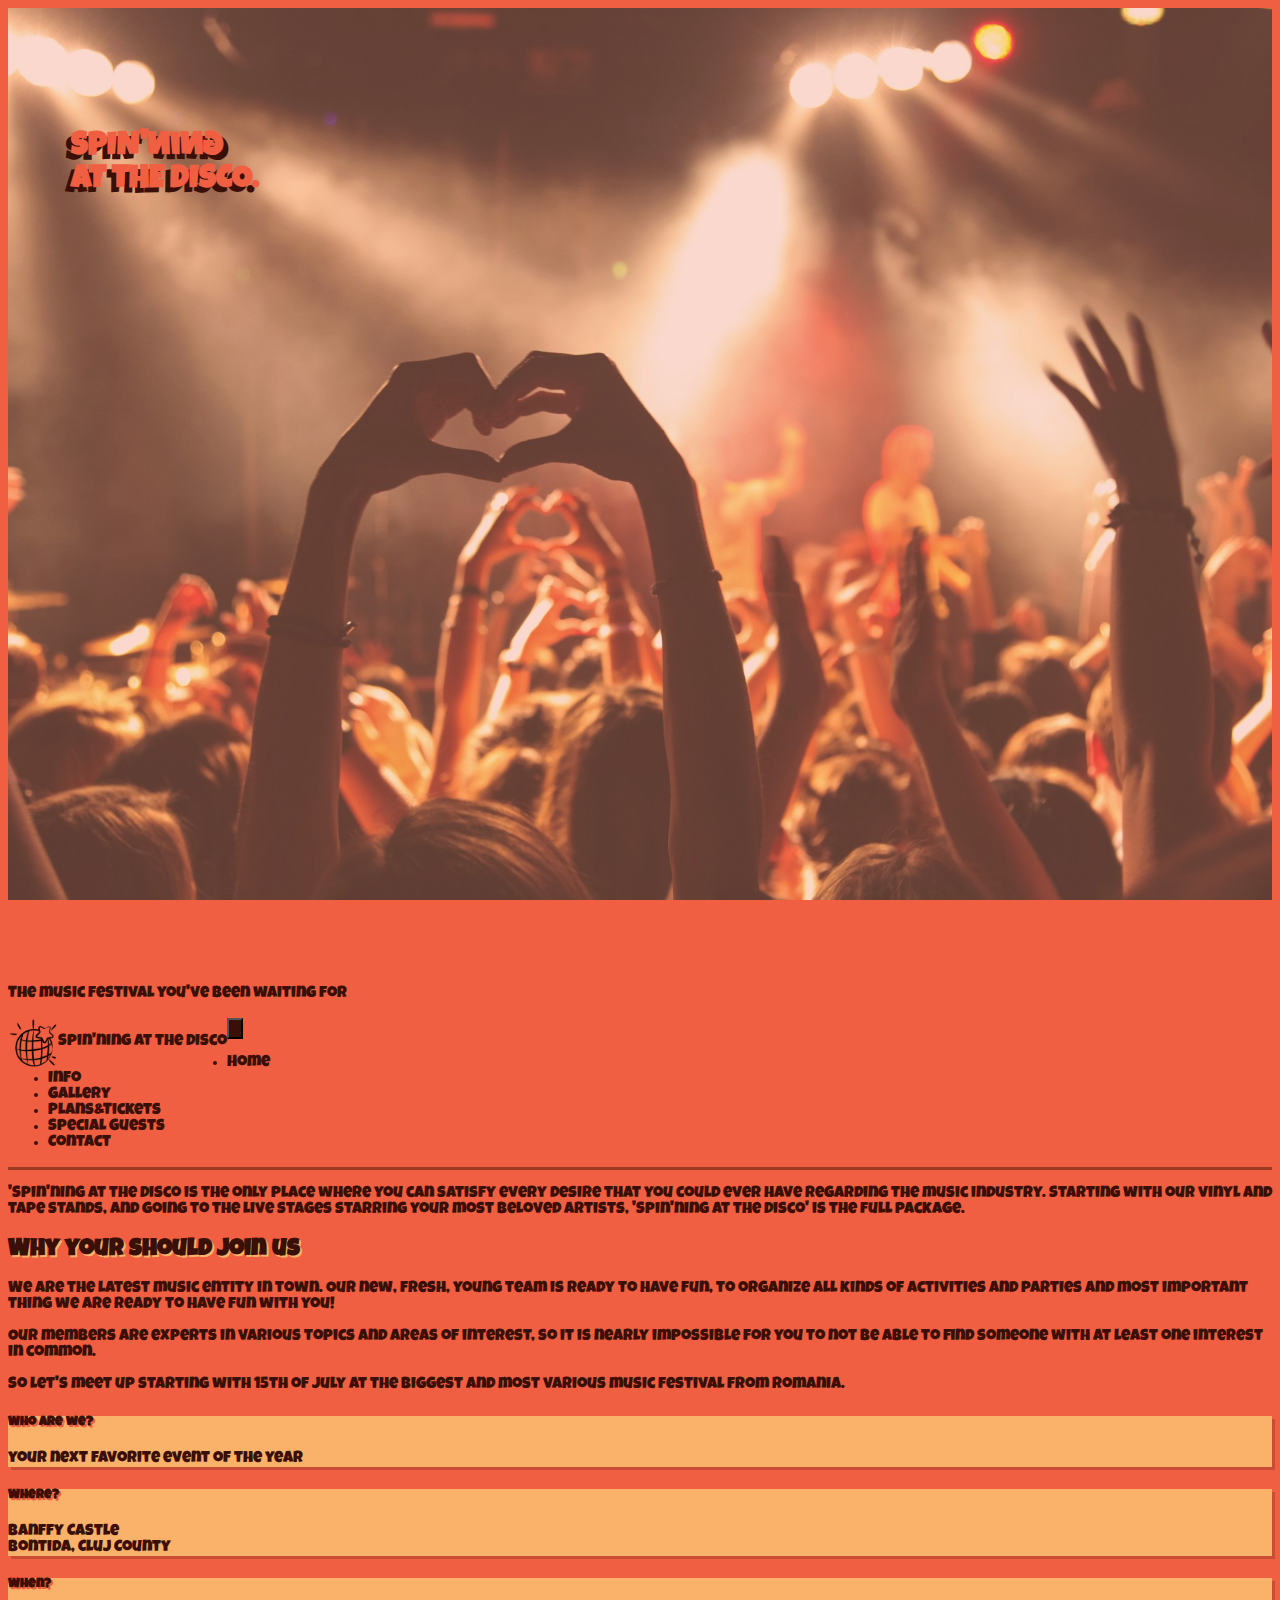
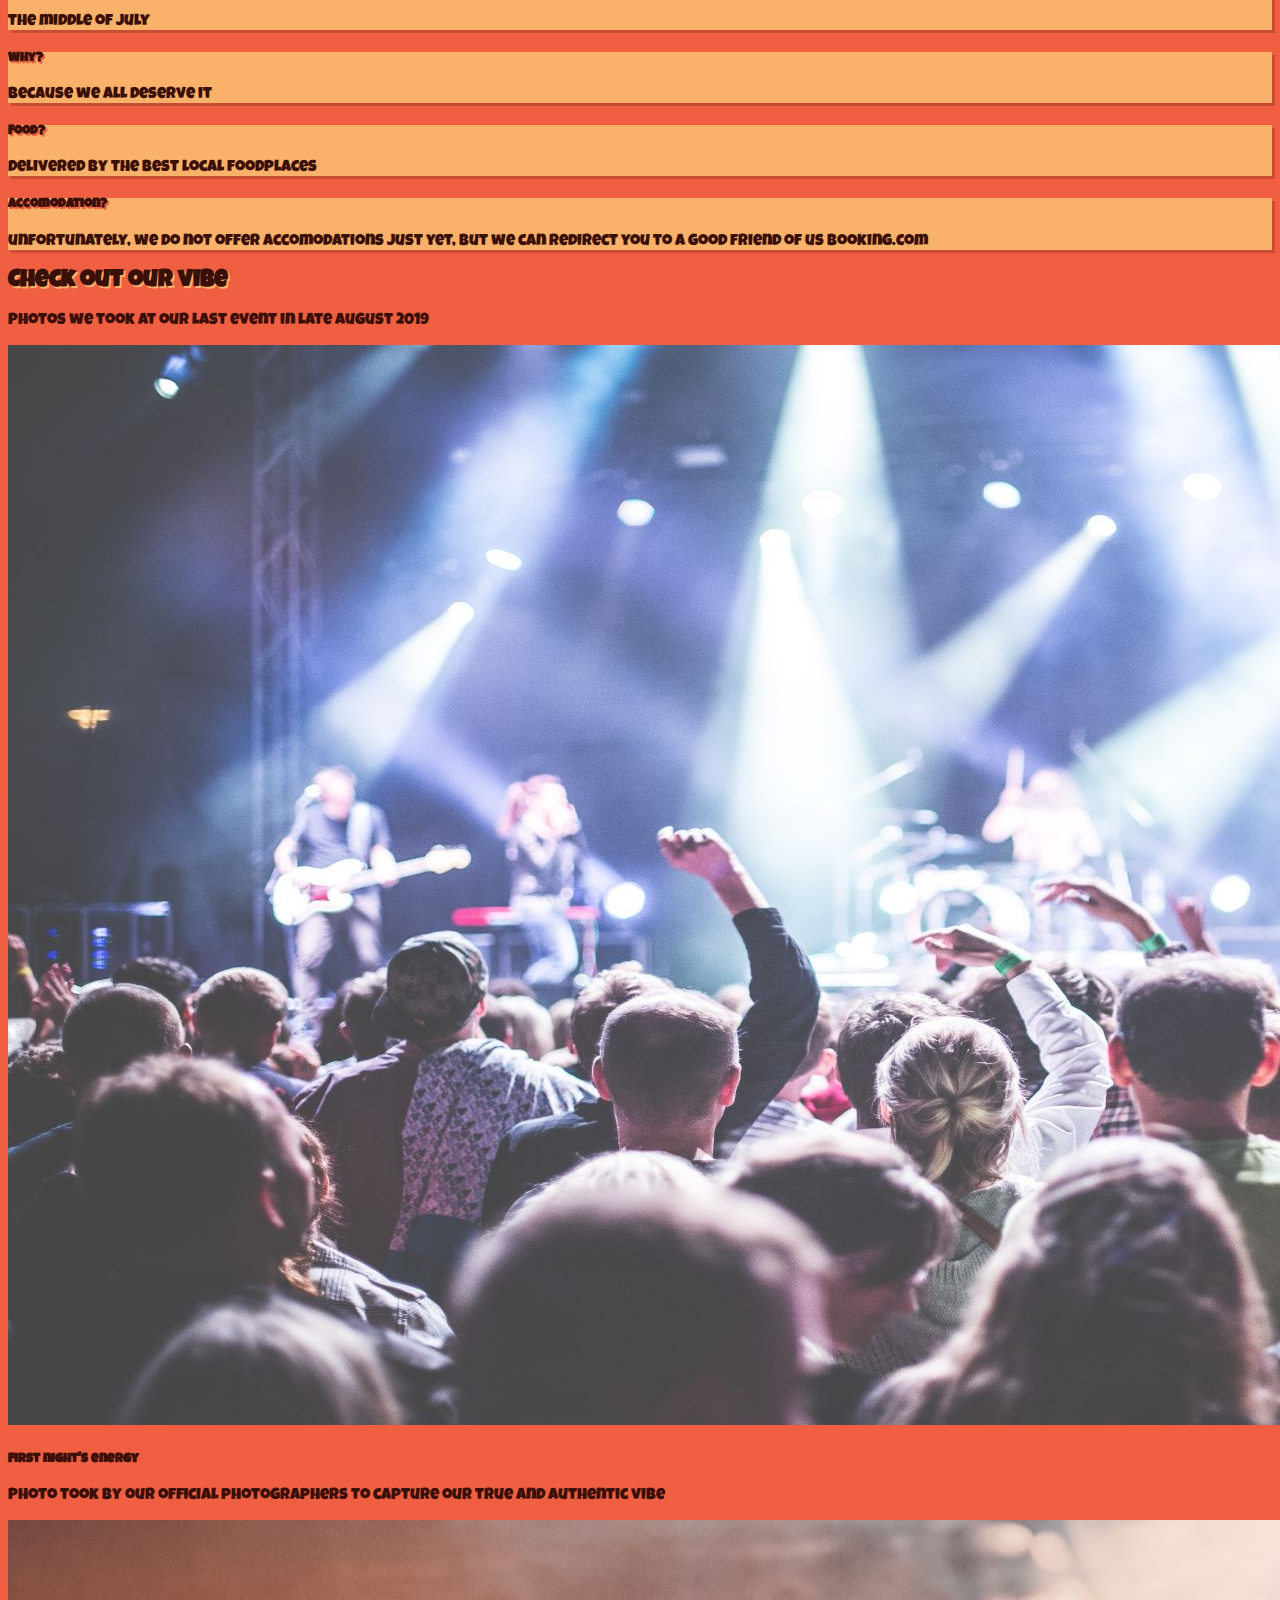
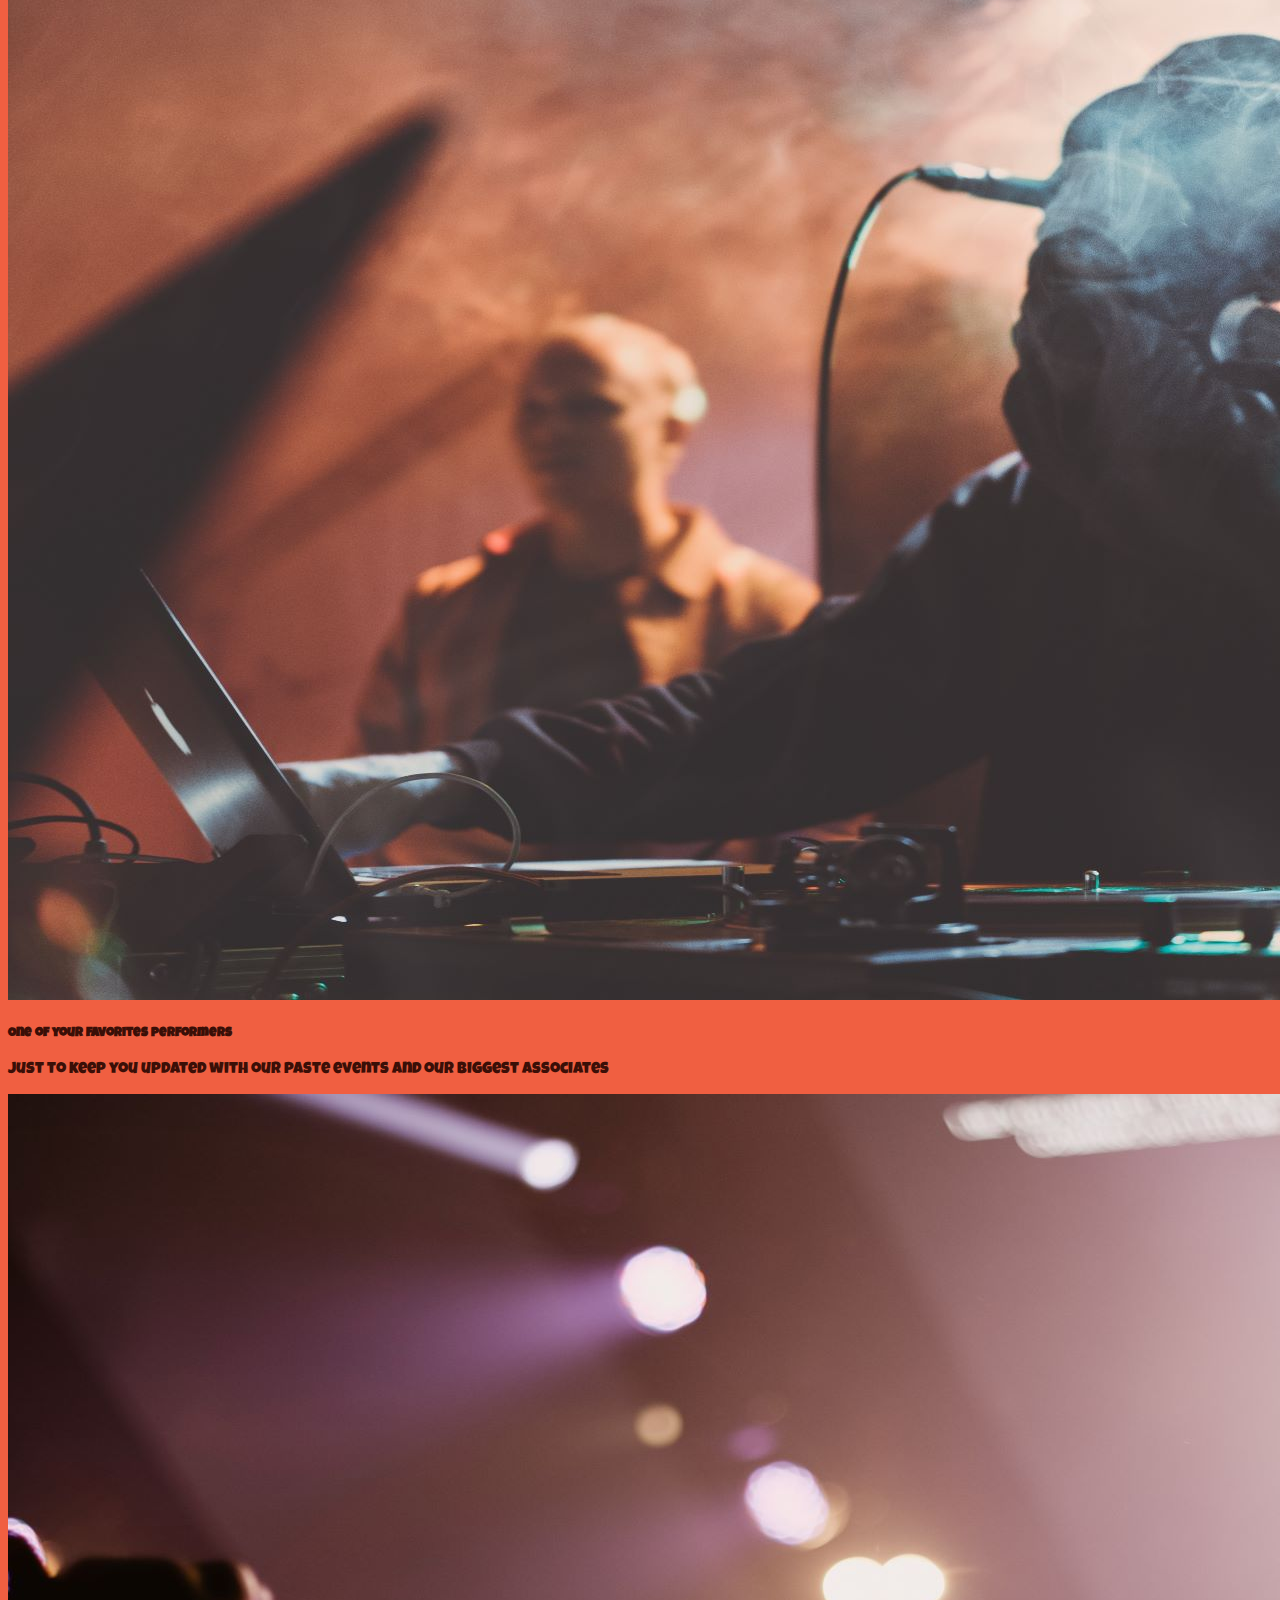
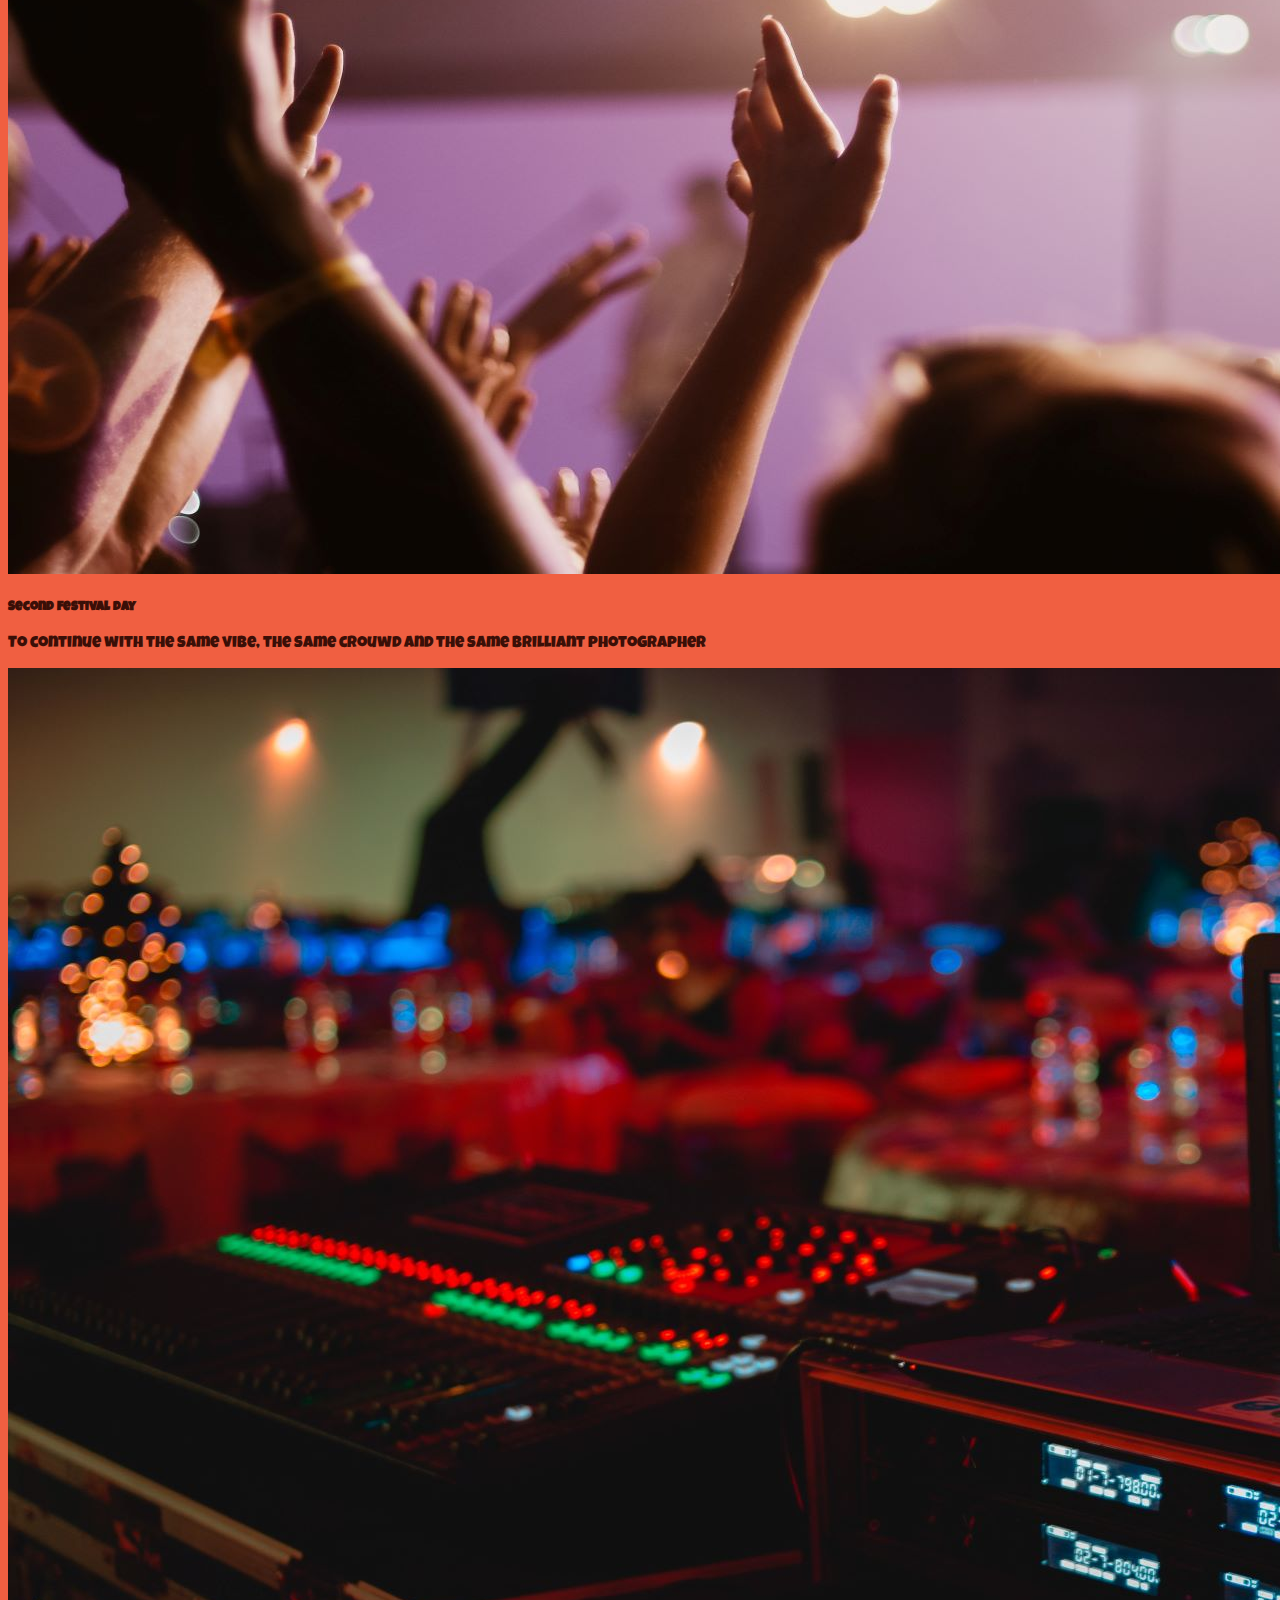
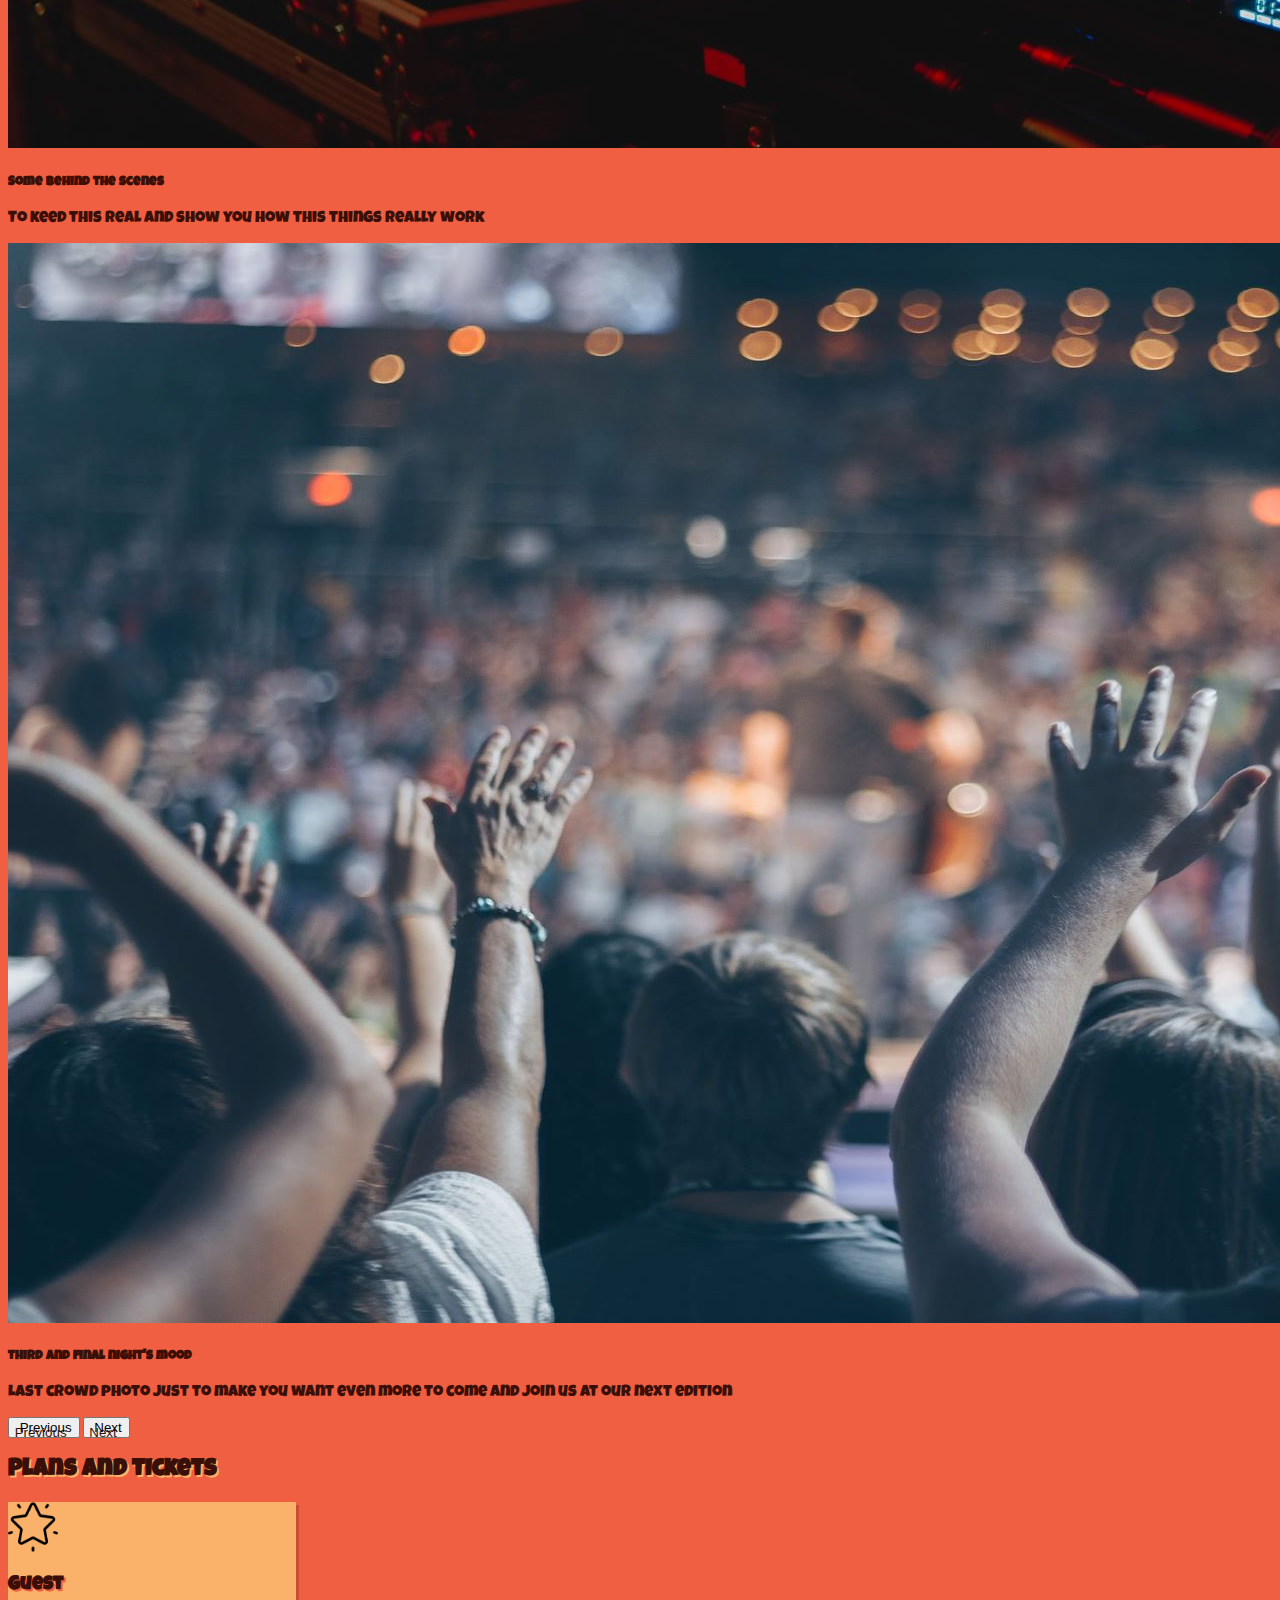
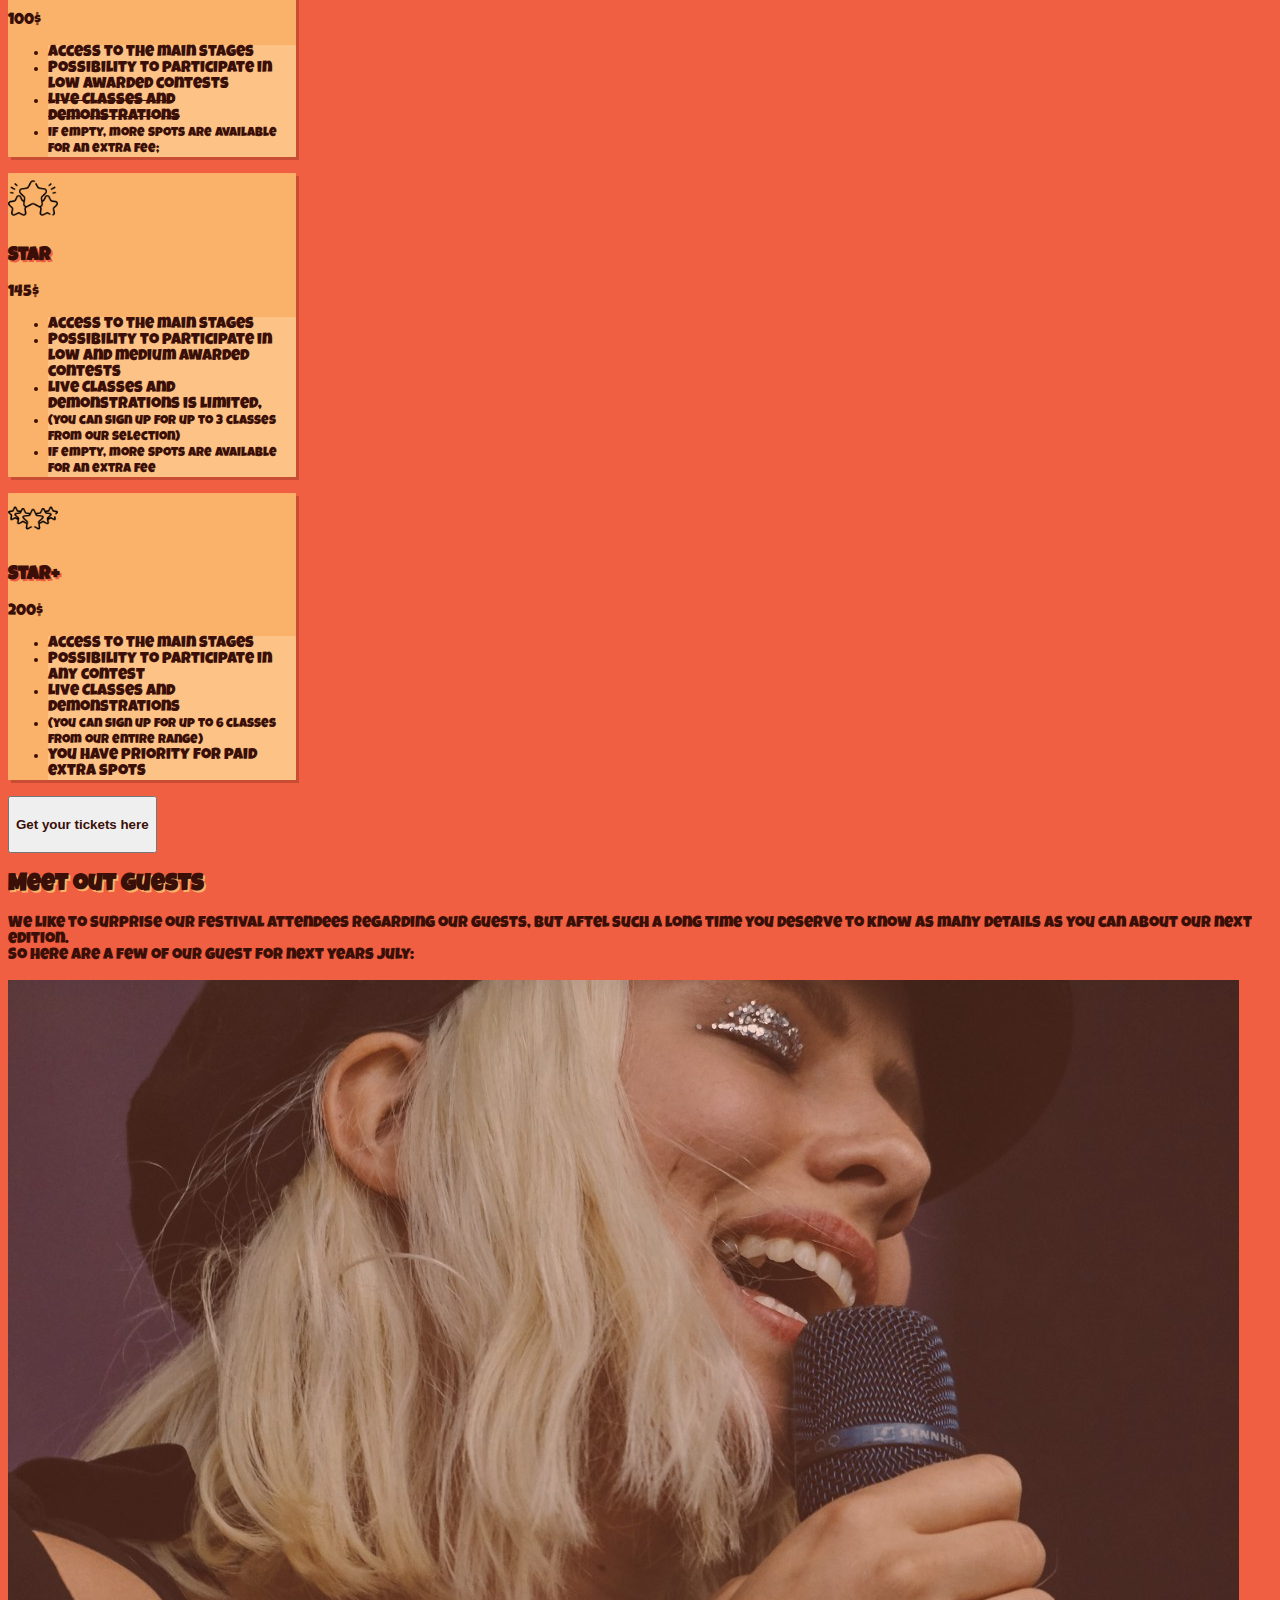
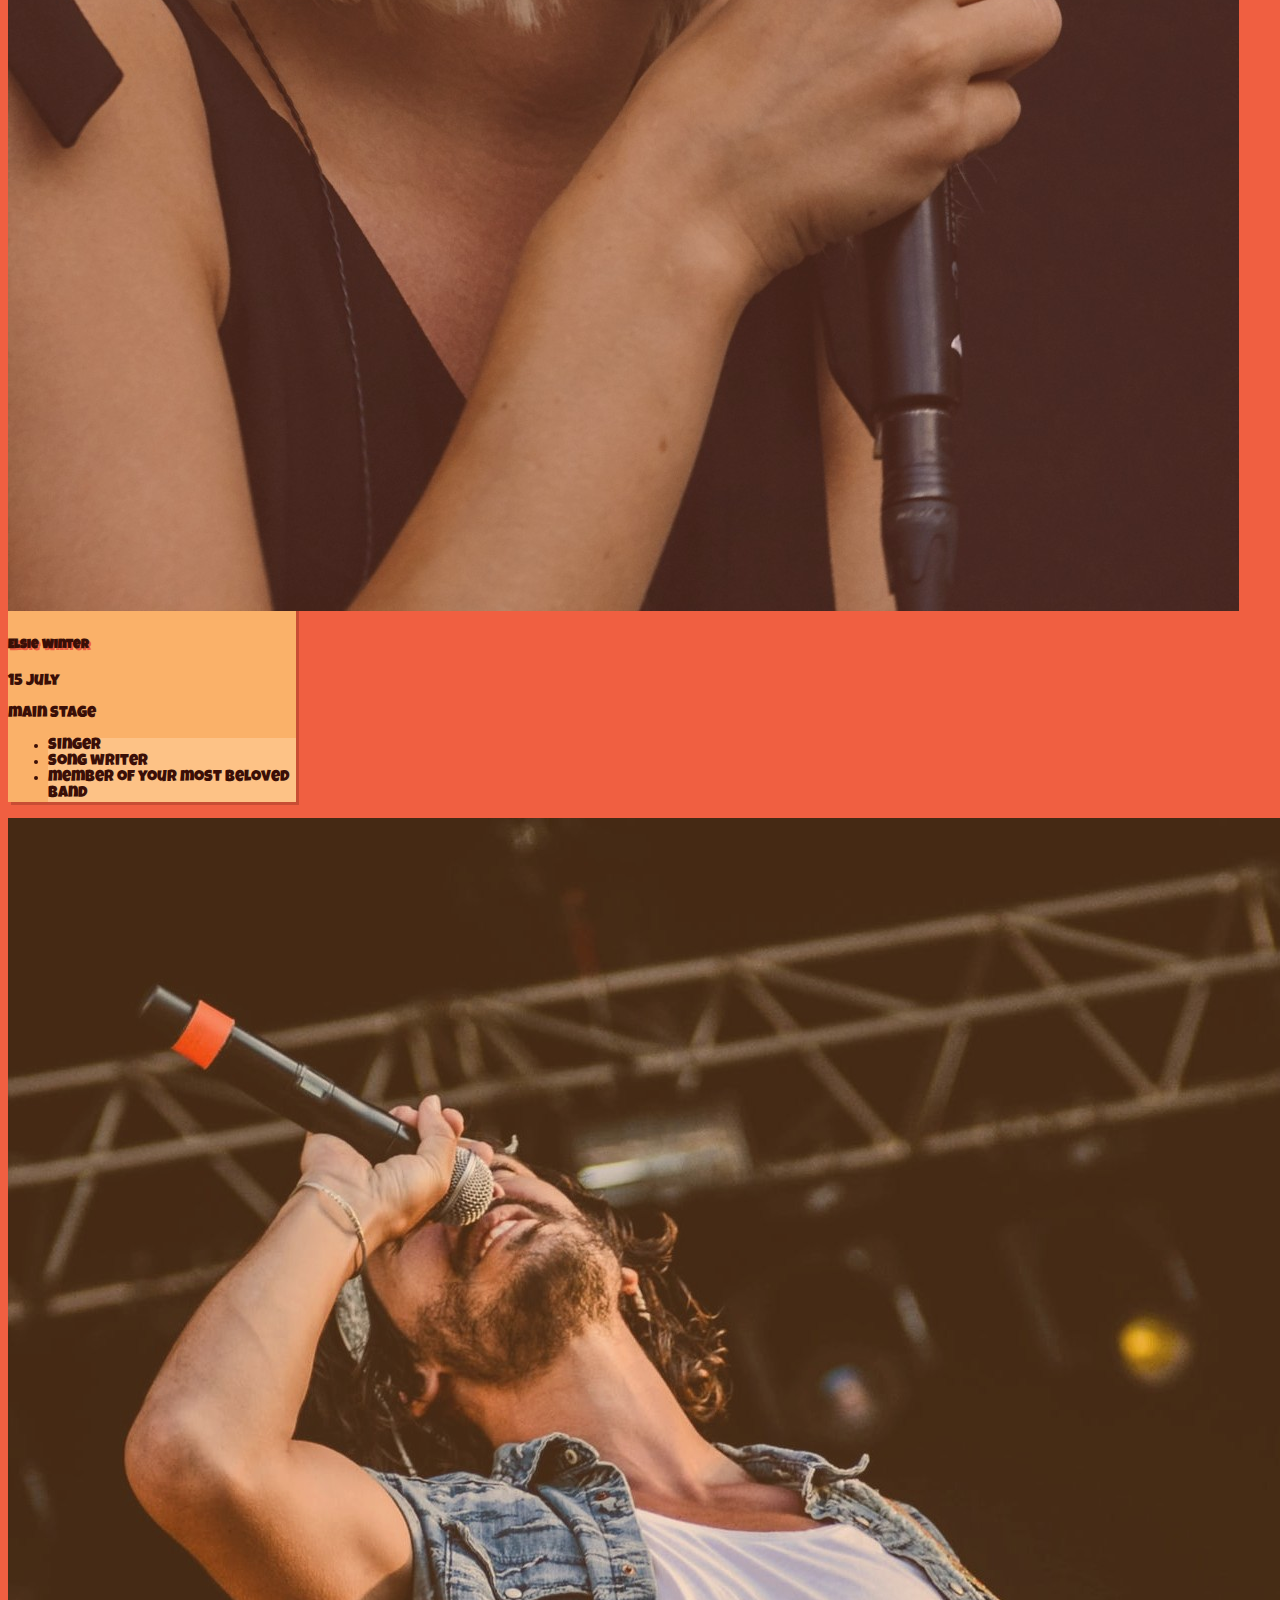
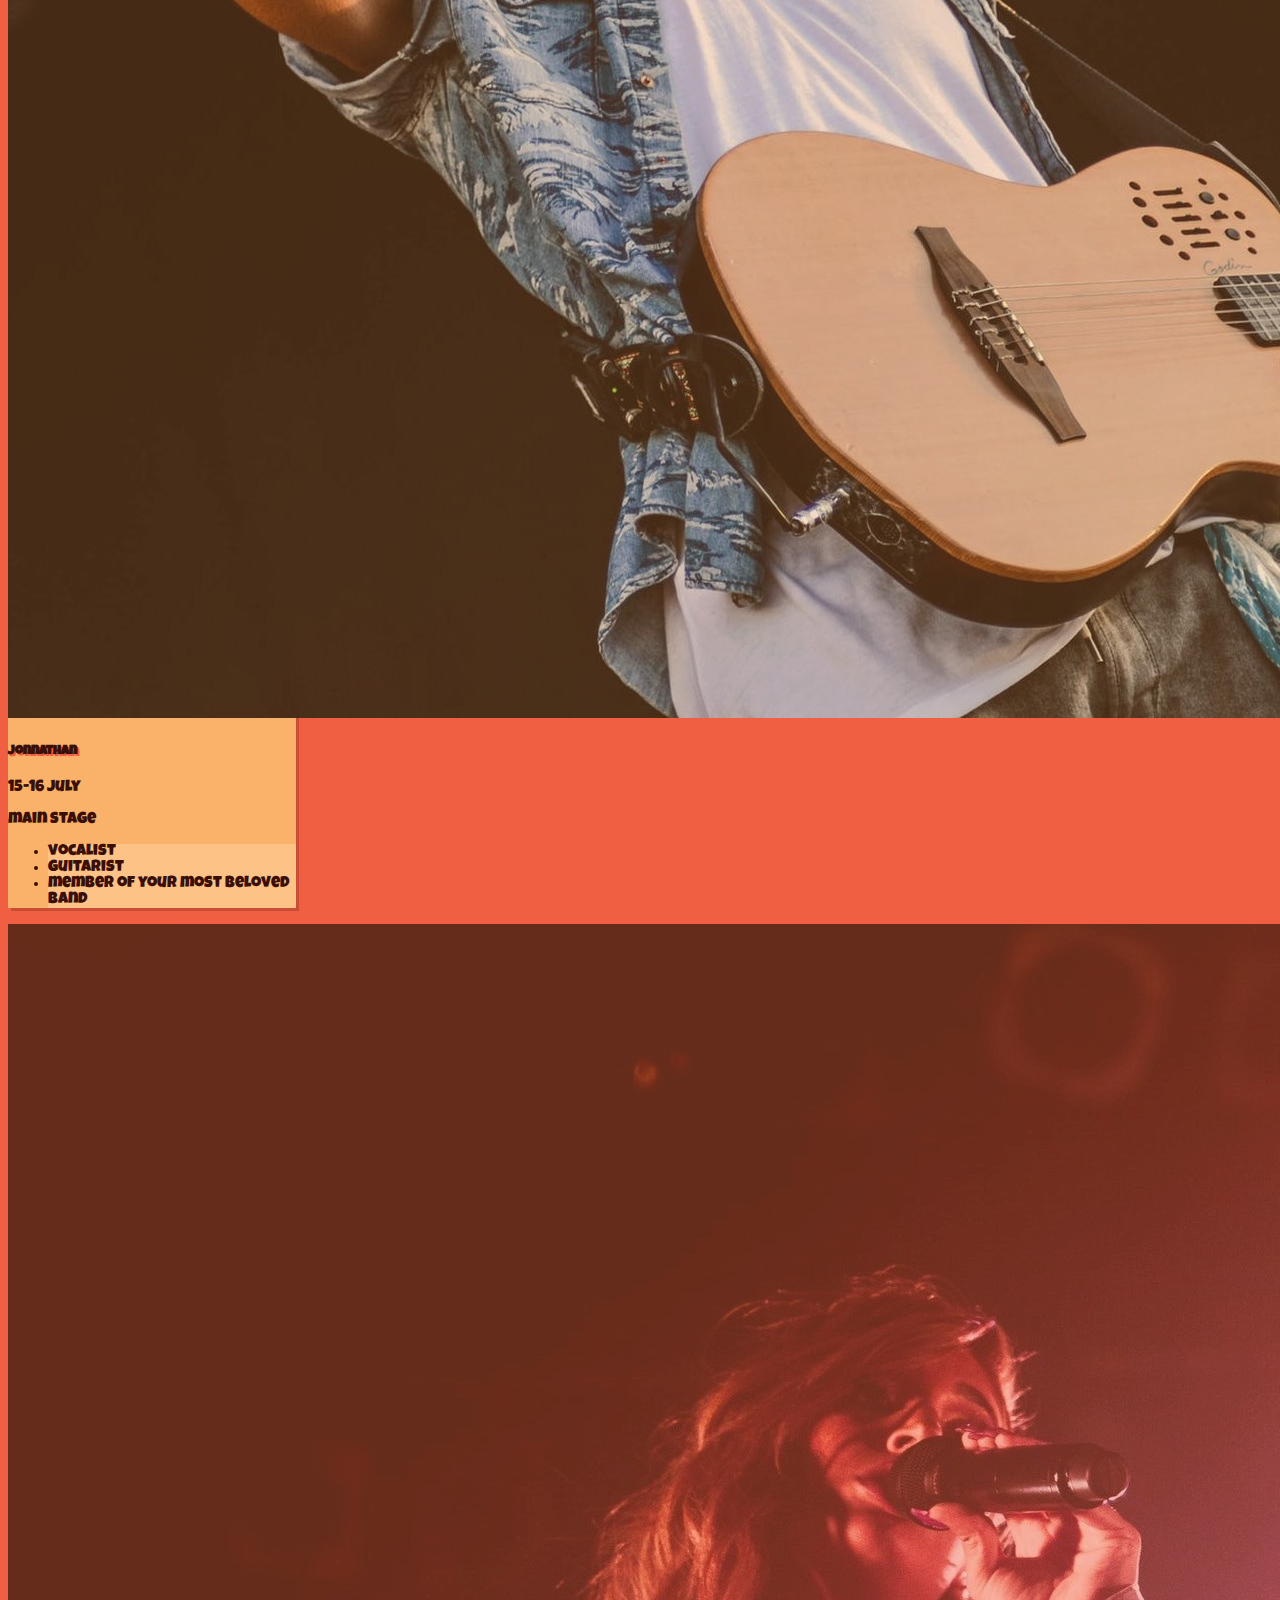
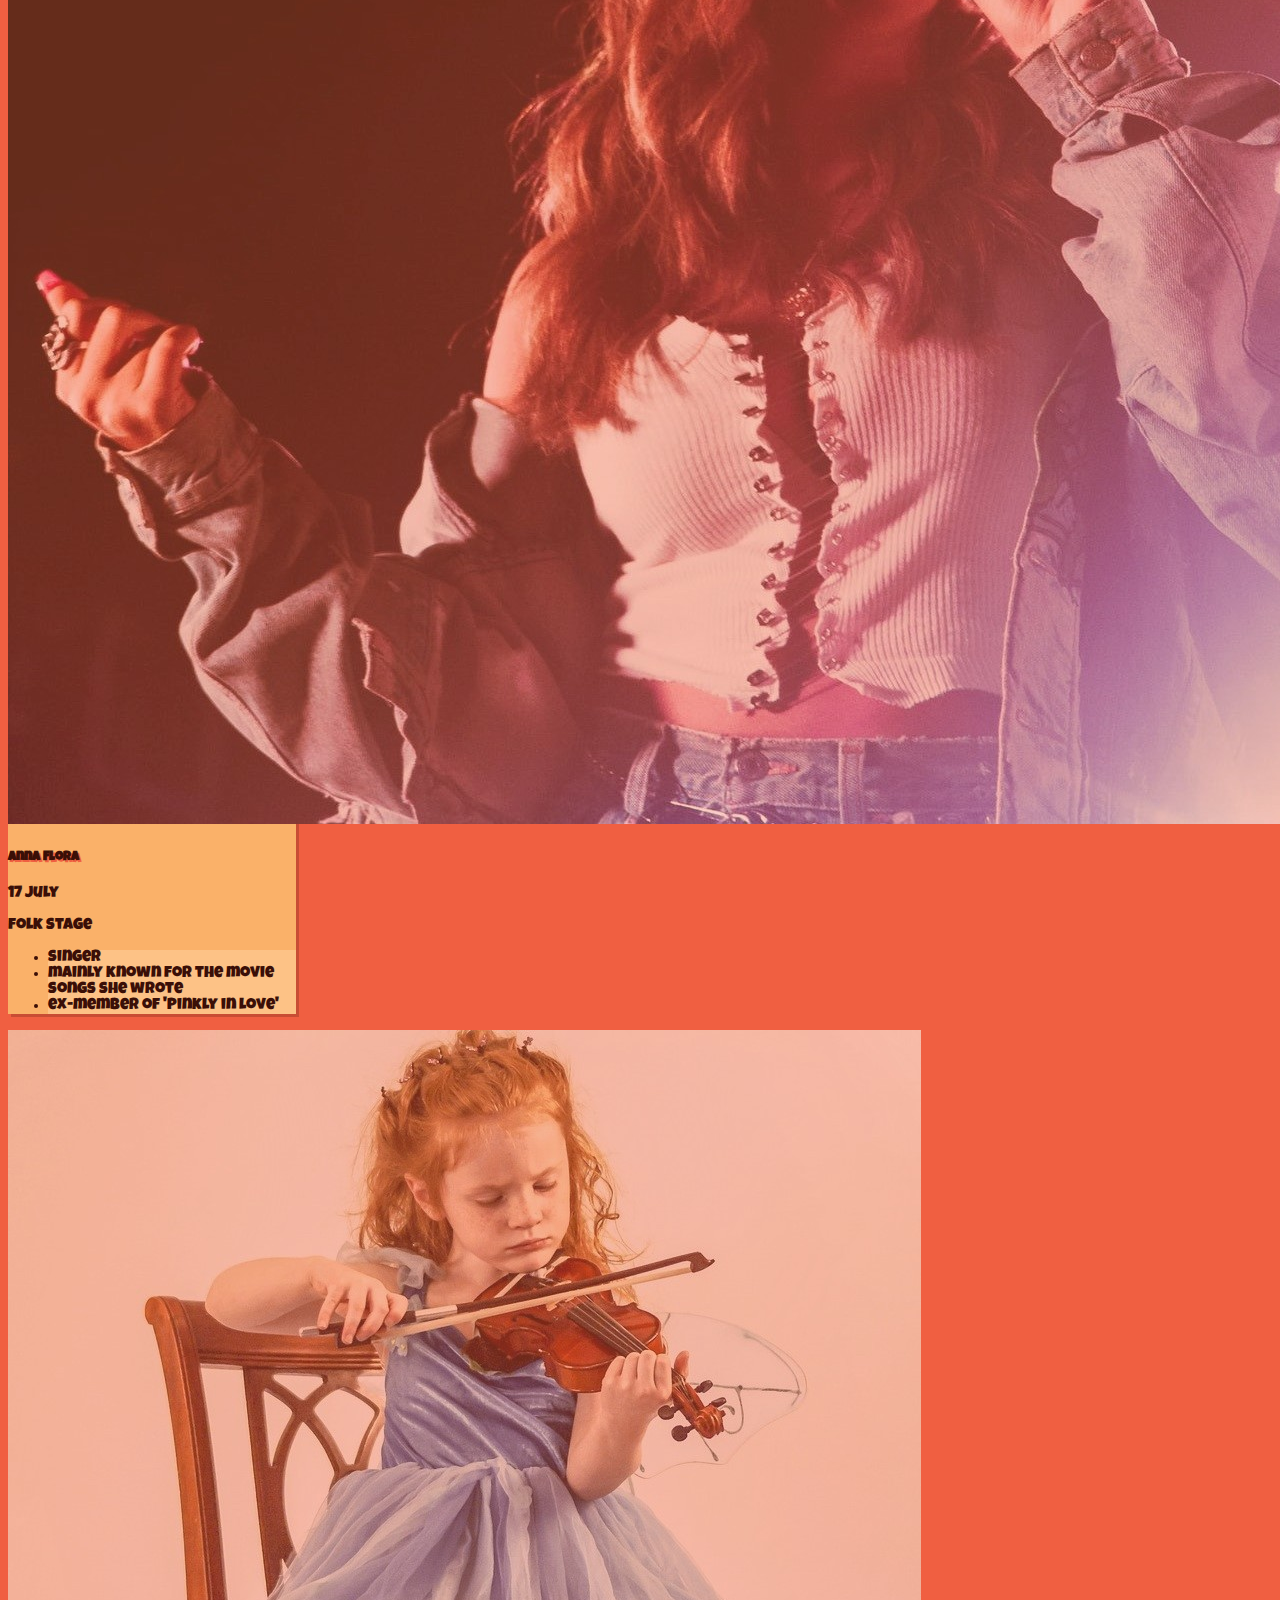
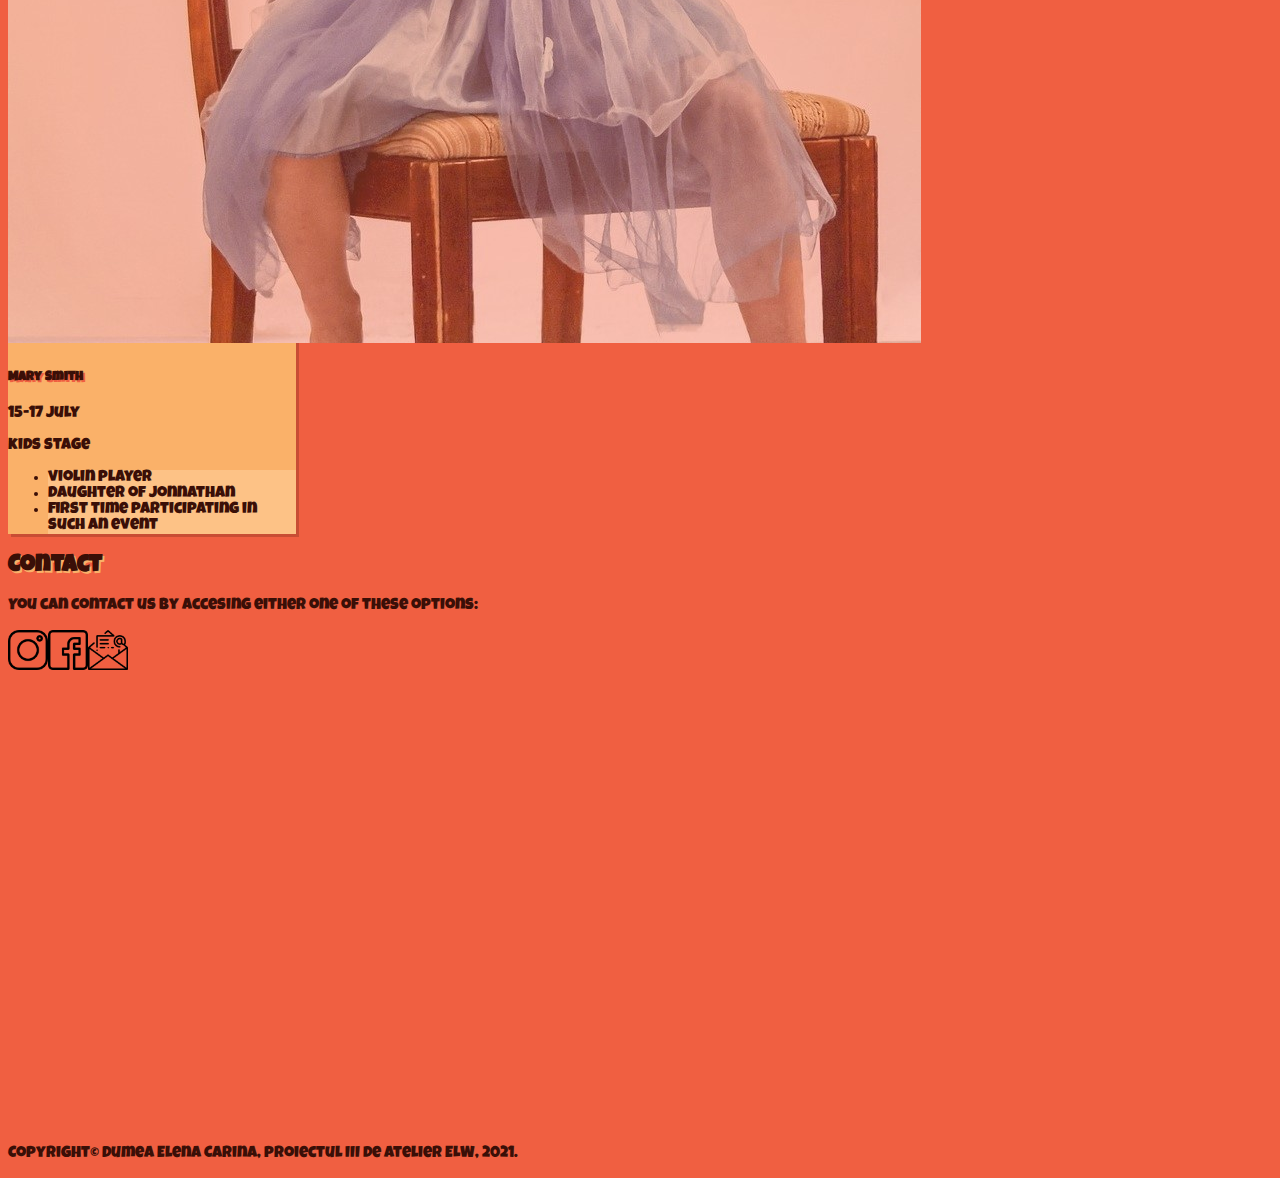
<file: index.html>
<!DOCTYPE html>
<html lang="en">
<head>
    <meta charset="UTF-8">
    <meta http-equiv="X-UA-Compatible" content="IE=edge">
    <meta name="viewport" content="width=device-width, initial-scale=1.0">
    <meta name="author" content="Dumea Elena Carina">
	<meta name="description" content="The music festival that you've been waiting for. 'Spin'ning at the Disco' is the only place where you can satisfy every desire that you could ever have regarding the music industry. Starting with our vinyl and tape stand, to the live stages starring your most beloved artist, 'Spin'ning at the Disco' is the full package." >
	<meta name="keywords" content="festival live music vinyl tapes Cluj Bontida">
    <title>Spin'ning at the Disco Fest</title>
    <link rel="preconnect" href="https://fonts.googleapis.com">
    <link rel="preconnect" href="https://fonts.gstatic.com" crossorigin>
    <link href="https://fonts.googleapis.com/css2?family=Luckiest+Guy&display=swap" rel="stylesheet">
    <link href="https://cdn.jsdelivr.net/npm/bootstrap@5.1.3/dist/css/bootstrap.min.css" rel="stylesheet" integrity="sha384-1BmE4kWBq78iYhFldvKuhfTAU6auU8tT94WrHftjDbrCEXSU1oBoqyl2QvZ6jIW3" crossorigin="anonymous">
    <script src="https://cdn.jsdelivr.net/npm/bootstrap@5.1.3/dist/js/bootstrap.bundle.min.js" integrity="sha384-ka7Sk0Gln4gmtz2MlQnikT1wXgYsOg+OMhuP+IlRH9sENBO0LRn5q+8nbTov4+1p" crossorigin="anonymous"></script>
    <link rel="stylesheet" type="text/css" href="style.css">
</head>
<body>
<!--HERO IMAGE AND TITLE-->
    <header class="d-flex align-items-center">
        <h1 class="display-1">SPIN'<span class="twisted">GNIN</span> <br> AT THE DISCO.</h1>
    </header>
    <p class="text-end fs-2 p-2">The music festival you've been waiting for</p>
<!--STICKY AND COLAPSIBLE MENU-->
    <nav class="navbar navbar-expand-md sticky-top navbar-dark">
        <div class="container-fluid">
            <a class="navbar-brand" href="index.html">
                <img src="poze/disco-light.png" alt="logo">
                <p class="meniu pt-3 ml-3">Spin'ning at the Disco</p>
            </a>

            <button class="navbar-toggler" type="button" data-bs-toggle="collapse" data-bs-target="#cazuta">
                <span class="navbar-toggler-icon"></span>
            </button>

            <div class="collapse navbar-collapse justify-content-start align-items-center" id="cazuta">
                <ul class="navbar-nav">
                    <li class="nav-item"><a class="nav-link" href="index.html">Home</a></li>
                    <li class="nav-item"><a class="nav-link" href="#info">Info</a></li>
                    <li class="nav-item"><a class="nav-link" href="#gallery">Gallery</a></li>
                    <li class="nav-item"><a class="nav-link" href="#plans">Plans&Tickets</a></li>
                    <li class="nav-item"><a class="nav-link" href="#guests">Special Guests</a></li>
                    <li class="nav-item"><a class="nav-link" href="#contact">Contact</a></li>
                </ul>    
            </div>
        </div>

    </nav>
    <p class="text-center p-5 fs-5">'Spin'ning at the Disco is the only place where you can satisfy every desire that you could ever have regarding the music industry. Starting with our vinyl and tape stands, and going to the live stages starring your most beloved artists, 'Spin'ning at the Disco' is the full package.</p>
    <div class="container-fluid text-center pb-5">
      <h2 class="pb-5">Why your should join us</h2>
        <p class="text-center fs-5">We are the latest music entity in town. Our new, fresh, young team is ready to have fun, to organize all kinds of activities and parties and most important thing we are ready to have fun with you!</p>
        <p class="text-center fs-5">Our members are experts in various topics and areas of interest, so it is nearly impossible for you to not be able to find someone with at least one interest in common.</p>
        <p class="text-center fs-5">So let's meet up starting with 15th of July at the biggest and most various music festival from Romania.</p>

<!--ROW OF CARDS // ESSENTIAL DETAILS-->
        <div class="row justify-content-around align-content-center mb-5" id="info">
            <div class="card col-sm-5 mt-5 col-md-5 col-lg-4 mx-2">
                <div class="card-body">
                  <h5 class="card-title">Who are we?</h5>
                  <p class="card-text pt-4">your next favorite event of the year</p>
                </div>
            </div>
            <div class="card col-sm-5 mt-5 col-md-5 col-lg-4 mx-2">
                <div class="card-body">
                  <h5 class="card-title">Where?</h5>
                  <p class="card-text">Banffy Castle <br> Bontida, Cluj County</p>
                </div>
            </div>
            <div class="card col-sm-5 mt-5 col-md-5 col-lg-4 mx-2">
                <div class="card-body">
                  <h5 class="card-title">When?</h5>
                  <p class="card-text">the middle of july</p>
                </div>
            </div>


            <div class="card col-sm-5 mt-5 col-md-5 col-lg-4 mx-2">
                <div class="card-body">
                  <h5 class="card-title">Why?</h5>
                  <p class="card-text">because we all deserve it</p>
                </div>
            </div>
            <div class="card col-sm-5 mt-5 col-md-5 col-lg-4 mx-2">
                <div class="card-body">
                  <h5 class="card-title">Food?</h5>
                  <p class="card-text pt-4">delivered by the best local foodplaces</p>
                </div>
            </div>
            <div class="card col-sm-5 mt-5 col-md-5 col-lg-4 mx-2">
                <div class="card-body">
                  <h5 class="card-title">Accomodation?</h5>
                  <p class="card-text">unfortunately, we do not offer accomodations just yet, but we can redirect you to a good friend of us <a href="https://www.booking.com" target="_blank">booking.com</a></p>
                </div>
            </div>
        </div>

<!--CAROUSEL-->
    <h2 class="text-center fs-2 mb-5">Check out our vibe</h2>
    <p class="text-center mb-5 fs-5">Photos we took at our last event in late august 2019</p>
    <div id="gallery" class="carousel slide carousel-fade" data-bs-ride="carousel">
        <div class="carousel-inner">
          <div class="carousel-item active">
            <img src="poze/lblue-audience.jpg" class="d-block w-100" alt="photo of a crowd in front of a stage with blinding lights">
            <div class="carousel-caption d-none d-md-block">
                <h5>First night's energy</h5>
                <p>Photo took by our official photographers to capture our true and authentic vibe</p>
              </div>
          </div>
          <div class="carousel-item">
              <img src="poze/orange-artist-dj.jpg" class="d-block w-100" alt="photo of a dj on a stage, fog and colorful lights.">
              <div class="carousel-caption d-none d-md-block">
                <h5>One of your favorites performers</h5>
                <p>Just to keep you updated with our paste events and our biggest associates</p>
            </div>
          </div>
          <div class="carousel-item">
              <img src="poze/pink-audience.ed.jpg" class="d-block w-100" alt="view from the crowd, there are some hands in the air of people enjoying the music">
              <div class="carousel-caption d-none d-md-block">
                <h5>Second festival day</h5>
                <p>To continue with the same vibe, the same crouwd and the same brilliant photographer</p>
              </div>
          </div>
          <div class="carousel-item">
              <img src="poze/red-artist-dj2.jpg" class="d-block w-100" alt="photo of one of the dj's table, red lights, a laptop and some discs">
              <div class="carousel-caption d-none d-md-block">
                <h5>Some behind the scenes</h5>
                <p>To keed this real and show you how this things really work</p>
              </div>
          </div>
          <div class="carousel-item">
              <img src="poze/t-o-pexels-photo.jpg" class="d-block w-100" alt="a photo took in the middle of the crowd">
              <div class="carousel-caption d-none d-md-block">
                <h5>Third and final night's mood</h5>
                <p>Last crowd photo just to make you want even more to come and join us at our next edition</p>
              </div>
          </div>
        </div>
<!--CAROUSEL BUTTONS-->
        <button class="carousel-control-prev" type="button" data-bs-target="#gallery" data-bs-slide="prev">
          <span class="carousel-control-prev-icon" aria-hidden="true"></span>
          <span class="visually-hidden">Previous</span>
        </button>
        <button class="carousel-control-next" type="button" data-bs-target="#gallery" data-bs-slide="next">
          <span class="carousel-control-next-icon" aria-hidden="true"></span>
          <span class="visually-hidden">Next</span>
        </button>
      </div>
    </div>
   
<!--INFO CARDS-->
    <div class="container-fluid text-center">
      <div class="row">
        <h2 class="fs-3 mb-5">Plans and tickets</h2>
      </div>
      <div class="row justify-content-around align-content-center mb-5" id="plans">
        
        <div class="card mb-5 logoimg card-18">
          <img src="poze/003-favorites.png" class="card-img-top mt-2" alt="...">
          <div class="card-body">
            <h3 class="card-title">Guest</h3>
            <p class="card-text">100$</p>
          </div>
          <ul class="list-group list-group-flush ">
            <li class="list-group-item">Access to the main stages</li>
            <li class="list-group-item">Possibility to participate in low awarded contests</li>
            <li class="list-group-item"><s>Live Classes and demonstrations</s></li>
            <li class="list-group-item mb-3"><small>if empty, more spots are available for an extra fee;</small></li>
          </ul>
        </div>

        <div class="card mb-5 logoimg card-18">
          <img src="poze/002-stars-1.png" class="card-img-top mt-2" alt="...">
          <div class="card-body">
            <h3 class="card-title">Star</h3>
            <p class="card-text">145$</p>
          </div>
          <ul class="list-group list-group-flush">
            <li class="list-group-item">Access to the main stages</li>
            <li class="list-group-item">Possibility to participate in low and medium awarded contests</li>
            <li class="list-group-item">Live Classes and demonstrations is limited,</li>
            <li class="list-group-item"><small>(you can sign up for up to 3 classes from our selection)</small></li>
            <li class="list-group-item mb-3"><small>if empty, more spots are available for an extra fee</small></li>
          </ul>
        </div>
        
        <div class="card mb-5 logoimg card-18">
          <img src="poze/001-stars.png" class="card-img-top mt-2" alt="...">
          <div class="card-body">
            <h3 class="card-title">Star+</h3>
            <p class="card-text">200$</p>
          </div>
          <ul class="list-group list-group-flush">
            <li class="list-group-item">Access to the main stages</li>
            <li class="list-group-item">Possibility to participate in any contest</li>
            <li class="list-group-item">Live Classes and demonstrations</li>
            <li class="list-group-item"><small>(you can sign up for up to 6 classes from our entire range)</small></li>
            <li class="list-group-item mb-3">you have priority for paid extra spots</li>
          </ul>
        </div>
      </div>
      <div class="d-grid gap-2 col-6 mx-auto mb-5">
        <button class="btn" type="button"> <a href="https://iabilet.ro" target="_blank"><h4 class="display-6">Get your tickets here</h4></a></button>      
      </div>
    </div>

<!--SPECIAL GUESTS CARDS-->
    <div class="container-fluid text-center">
      <div class="row">
        <h2 class="fs-3 mb-5 pt-5">Meet out guests</h2>
        <p  class="text-center fs-5">We like to surprise our festival attendees regarding our guests, but aftel such a long time you deserve to know as many details as you can about our next edition. <br> So here are a few of our guest for next years july:</p>
      </div>
    <div class="row justify-content-around align-content-center mb-5" id="guests">

      <div class="card pt-3 pb-3 mt-5 card-18">
        <img src="poze/artist-band2.ed.jpg" class="card-img-top" alt="blonde girl singing">
        <div class="card-body">
          <h5 class="card-title">Elsie Winter</h5>
          <p class="card-text">15 july</p>
          <p class="card-text">main stage</p>
        </div>
        <ul class="list-group list-group-flush">
          <li class="list-group-item">singer</li>
          <li class="list-group-item">song writer</li>
          <li class="list-group-item">member of your most beloved band</li>
        </ul>
      </div>

      <div class="card pt-3 pb-3 mt-5 card-18">
        <img src="poze/pexels-photo-167446.ed.jpg" class="card-img-top" alt="boy singing at a concert with a guitar">
        <div class="card-body">
          <h5 class="card-title">Jonnathan</h5>
          <p class="card-text">15-16 july</p>
          <p class="card-text">main stage</p>
        </div>
        <ul class="list-group list-group-flush">
          <li class="list-group-item">vocalist</li>
          <li class="list-group-item">guitarist</li>
          <li class="list-group-item">member of your most beloved band</li>
        </ul>
      </div>

      <div class="card pt-3 pb-3 mt-5 card-18">
        <img src="poze/pexels-photo-1699161.jpg" class="card-img-top" alt="dark hair girl singing on a stage">
        <div class="card-body">
          <h5 class="card-title">Anna Flora</h5>
          <p class="card-text">17 july</p>
          <p class="card-text">folk stage</p>
        </div>
        <ul class="list-group list-group-flush">
          <li class="list-group-item">singer</li>
          <li class="list-group-item">mainly known for the movie songs she wrote</li>
          <li class="list-group-item">ex-member of 'Pinkly in love'</li>
        </ul>
      </div>

      <div class="card pt-3 pb-3 mt-5 card-18">
        <img src="poze/violin.jpg" class="card-img-top" alt="little ginger girl playing the violin">
        <div class="card-body">
          <h5 class="card-title">Mary Smith</h5>
          <p class="card-text">15-17 july</p>
          <p class="card-text">kids stage</p>
        </div>
        <ul class="list-group list-group-flush">
          <li class="list-group-item">violin player</li>
          <li class="list-group-item">daughter of Jonnathan</li>
          <li class="list-group-item">first time participating in such an event</li>
        </ul>
      </div>


    </div>
    </div>

<!--FOOTER-->
    <footer class="text-center align-content-bottom" id="contact">
      <h2>Contact</h2>
      <div class="container-fluid">
          <p>You can contact us by accesing either one of these options:</p>
          <div class="row icons justify-content-center pb-5">
            <a href="https://www.instagram.com/" target="_blank"><img src="poze/003-instagram.png" alt="instagram logo"></a>
            <a href="https://www.facebook.com" target="_blank"><img src="poze/002-facebook.png" alt="facebook logo"></a>
            <a href="https://www.gmail.com" target="_blank"><img src="poze/001-email.png" alt="email logo"></a>
          </div>
          <iframe src="https://www.google.com/maps/embed?pb=!1m18!1m12!1m3!1d2725.6860219868645!2d23.805937315459154!3d46.908892979144575!2m3!1f0!2f0!3f0!3m2!1i1024!2i768!4f13.1!3m3!1m2!1s0x0%3A0xa1a95390a1e5df3b!2sCastelul%20B%C3%A1nffy!5e0!3m2!1sro!2sro!4v1639313754442!5m2!1sro!2sro" width="100%" height="450" style="border:0;" allowfullscreen="" loading="lazy"></iframe>
        </div>
        <p class="mt-3">Copyright&copy; Dumea Elena Carina, proiectul III de atelier ELW, 2021.</p>
    </footer>
</body>
</html>
</file>
<file: style.css>
body{
    background-color:#f05f41;
    font-family: 'Luckiest Guy', cursive;
    color:#3a0f07;
}
header{
    height: 90vh;
    color: #f05f41;
    text-shadow: -5px 5px #3a0f07;
    font-weight: 900;
    padding: 8% 5% 4% 5%;
    background-image: url("poze/orange-audience.jpg");
    background-size: cover;
    background-repeat: no-repeat;
    background-position: center;
    background-attachment: fixed;
    text-align: left!important;
}
h2{
    text-shadow: 2px 2px #fab169;
}
span{
    display: inline-block;
    margin: 0 auto;
    text-shadow: -5px 5px #3a0f07;
}
.twisted{
    transform: scale(-1, 1);
-moz-transform: scale(-1, 1);
-webkit-transform: scale(-1, 1);
-o-transform: scale(-1, 1);
-ms-transform: scale(-1, 1);
transform: scale(-1, 1);
}
.navbar{
    background-color:#f05f41;
    border-bottom: 3px solid #3a0f0775;
}
.navbar p{
    color:#3a0f07;
}
nav button{
    background-color:#3a0f07!important;
}
nav img{
    height: 50px;
    float:left;
}
.meniu{
    float:left;
}
a{
    color:#3a0f07;
    text-decoration: none;
}
a:hover{
    color:#fab169;
}
.card-text a:hover{
    color:#f05f41;
}
.nav-link{
    color:#3a0f07!important;
    text-decoration: none;
}
.nav-link:hover, .nav-link:active{
    color:#fab169!important;
    
}
.card{
    background-color:#fab169;
}
.card h5, h3{
    text-shadow: 2px 2px #f05f41;
}
.card{
    box-shadow: 3px 3px #3a0f0738;
}
.card-18{
    width: 18rem;
}
.logoimg img{
    height: 50px;
    width: 50px;
}
.list-group-item{
    background-color:#ffcf9f8c;
    color:#3a0f07;
}
footer img{
    width: 40px;
}

.icons a{
    width: auto;
    float: left!important;
}
</file>
